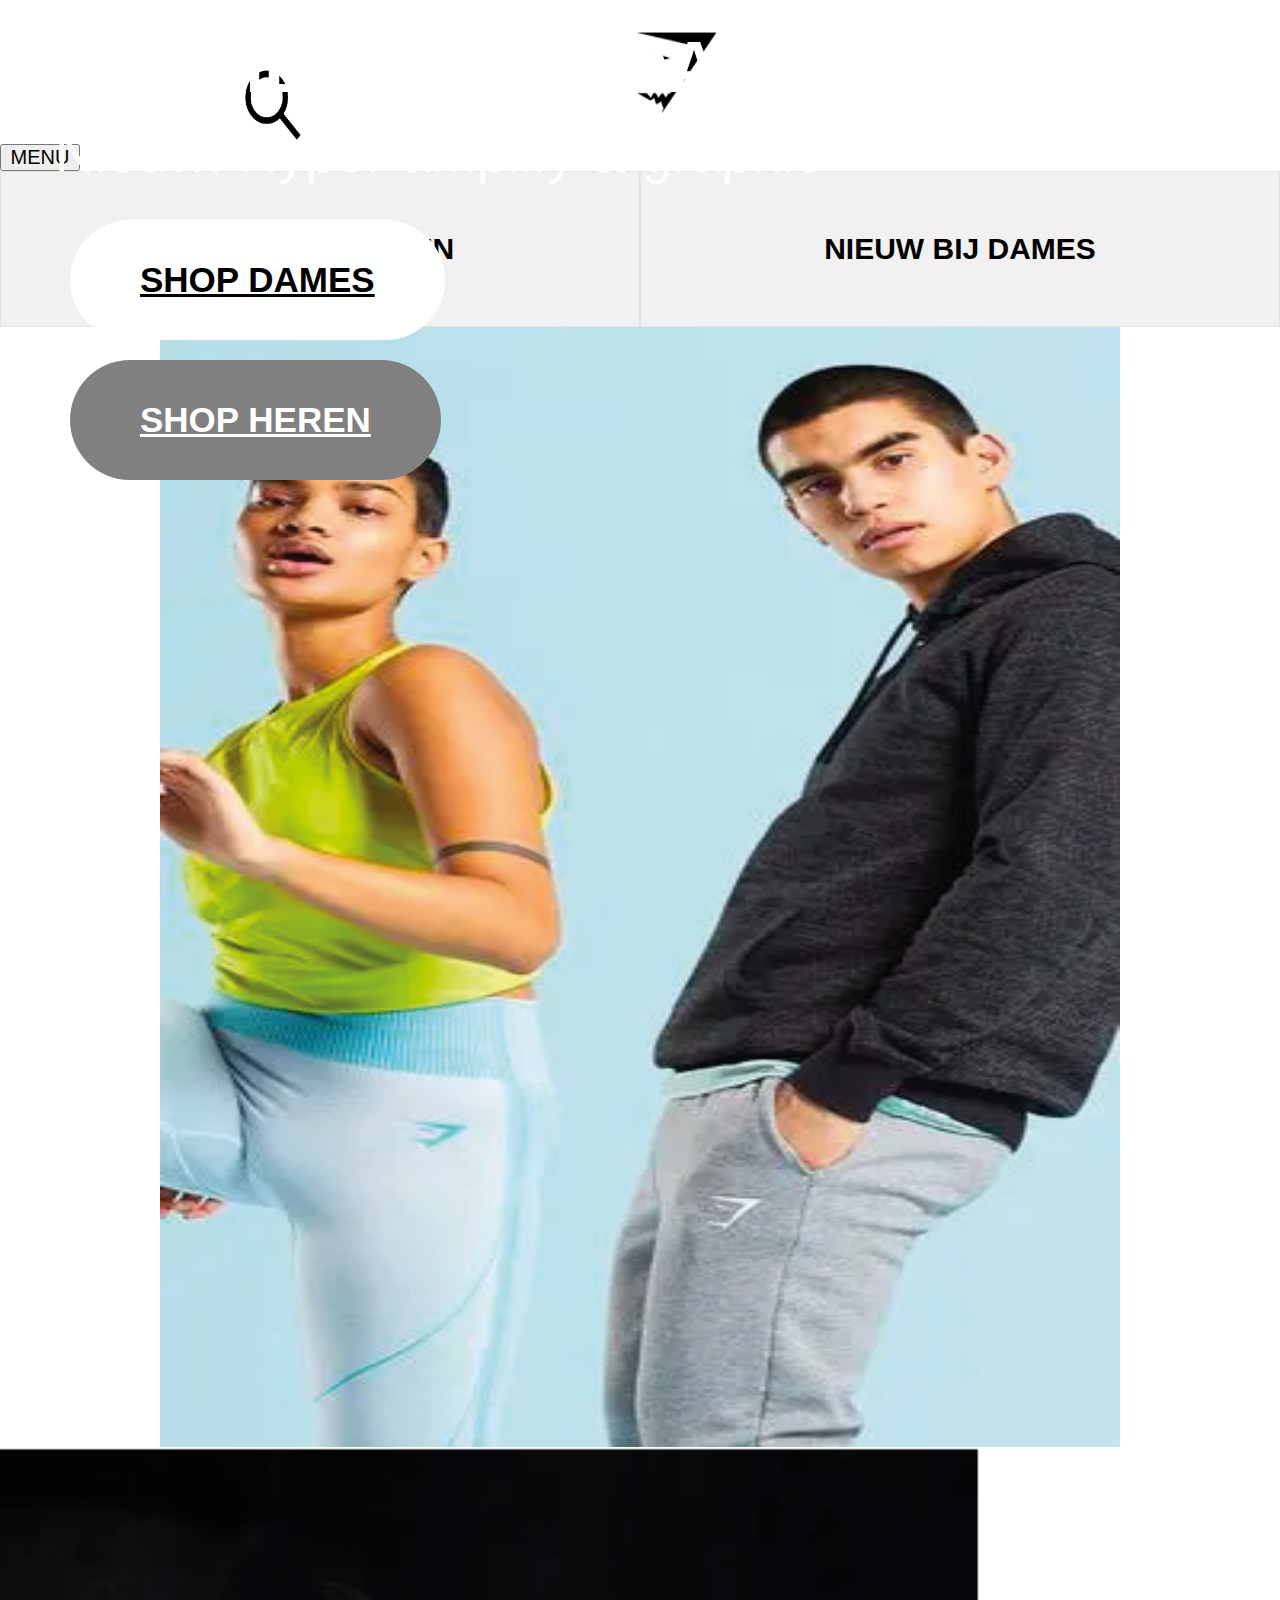
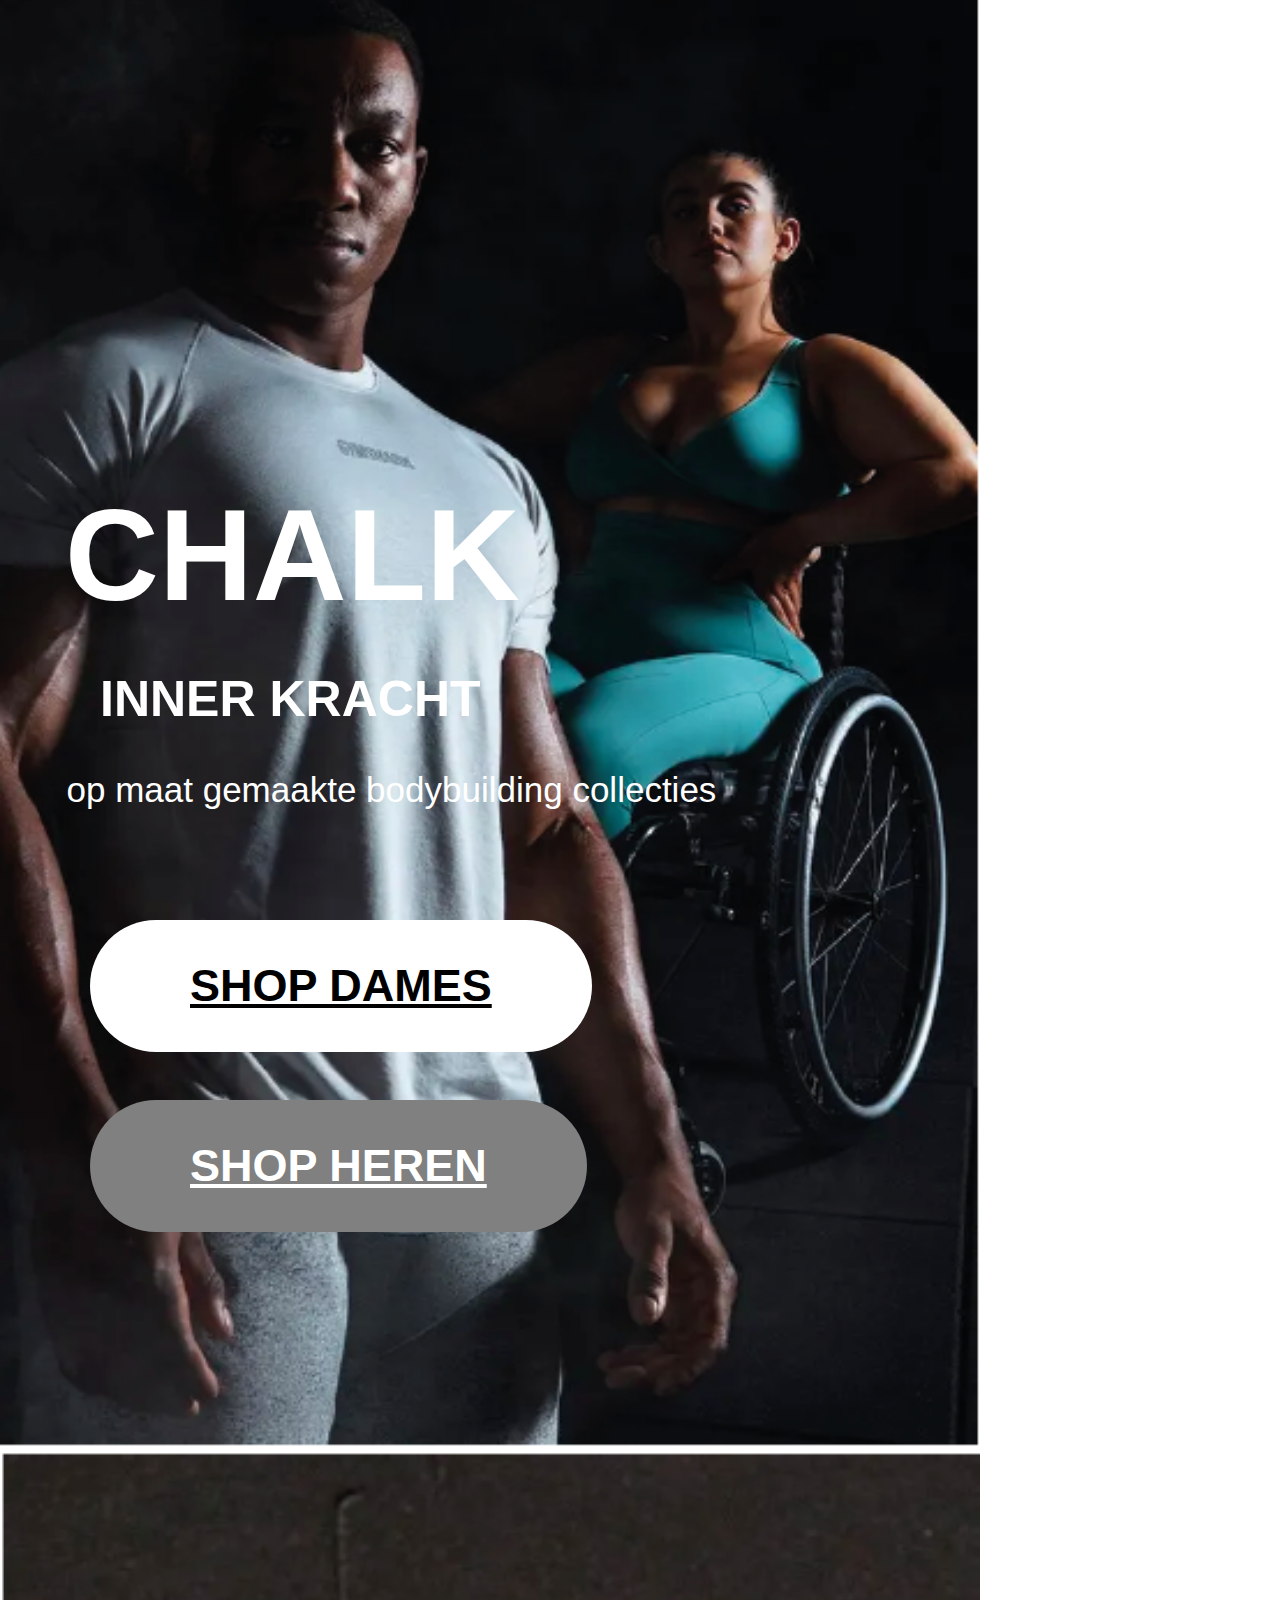
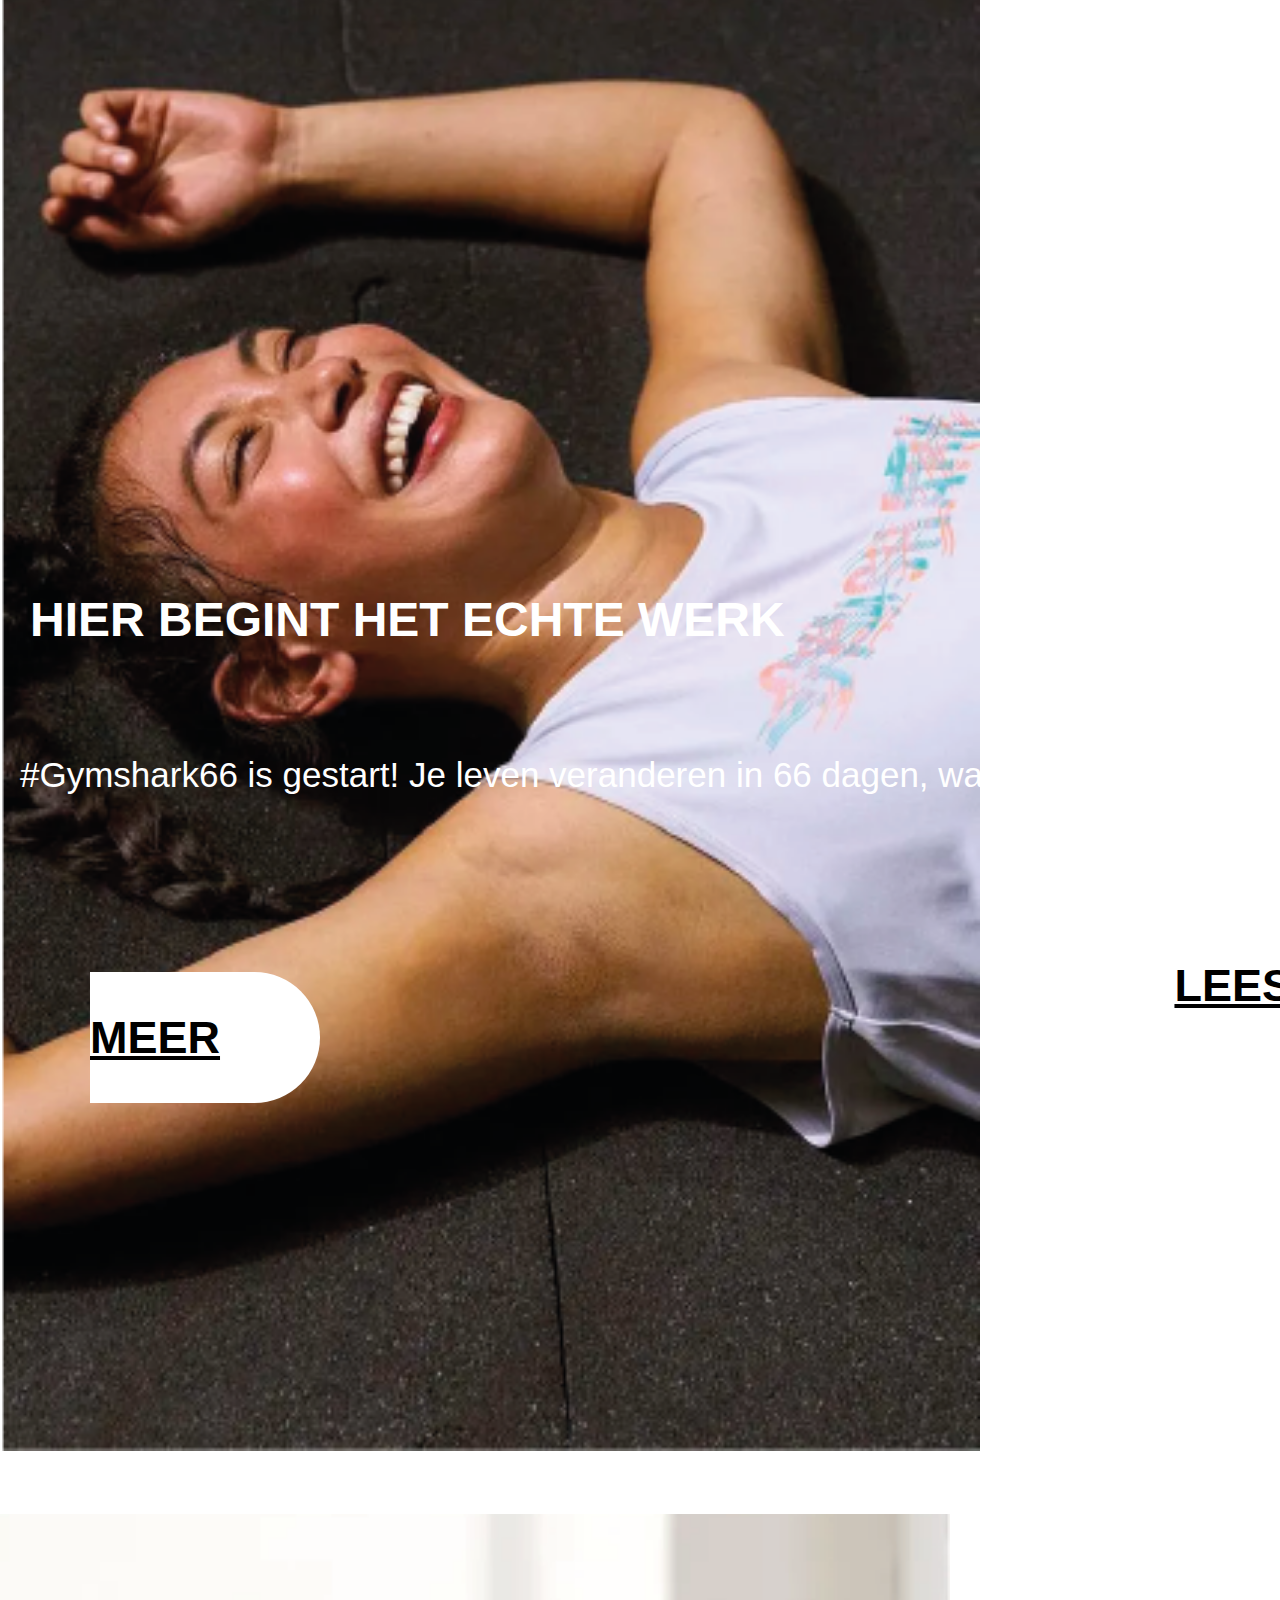
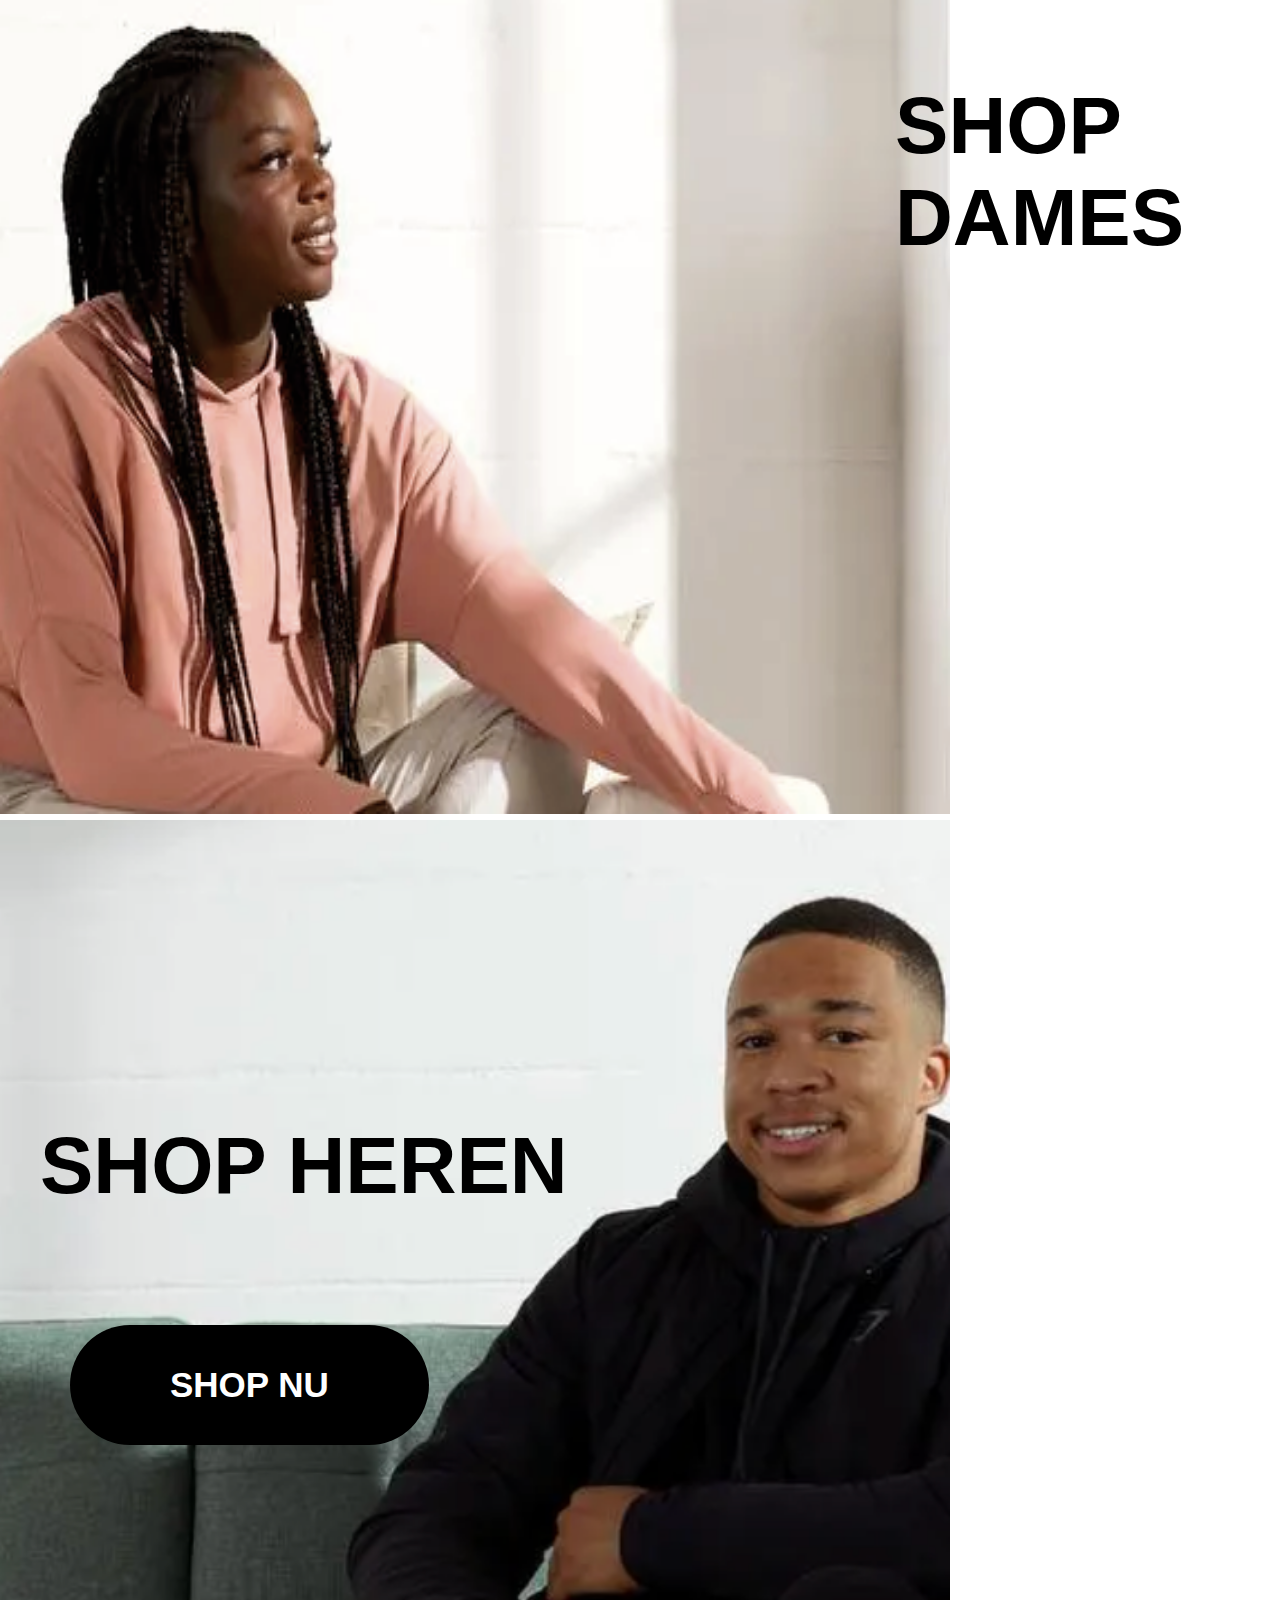
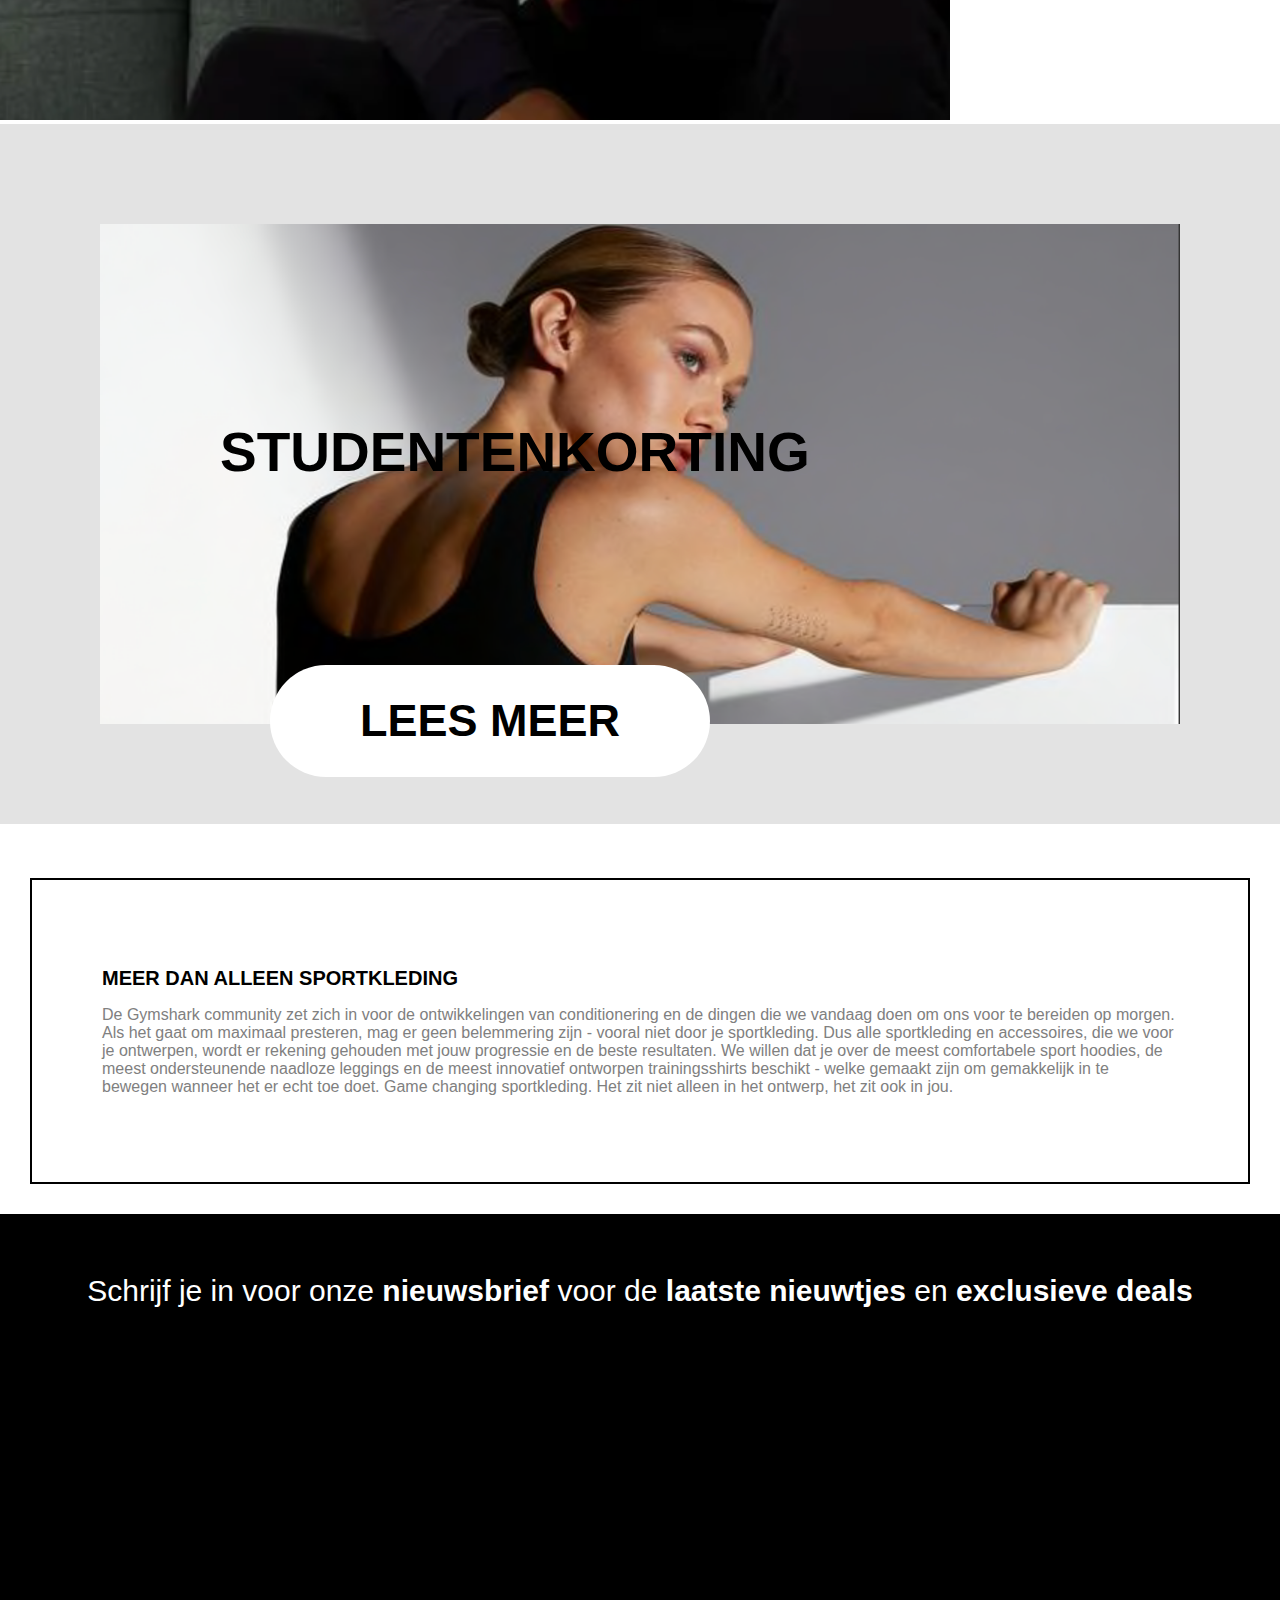
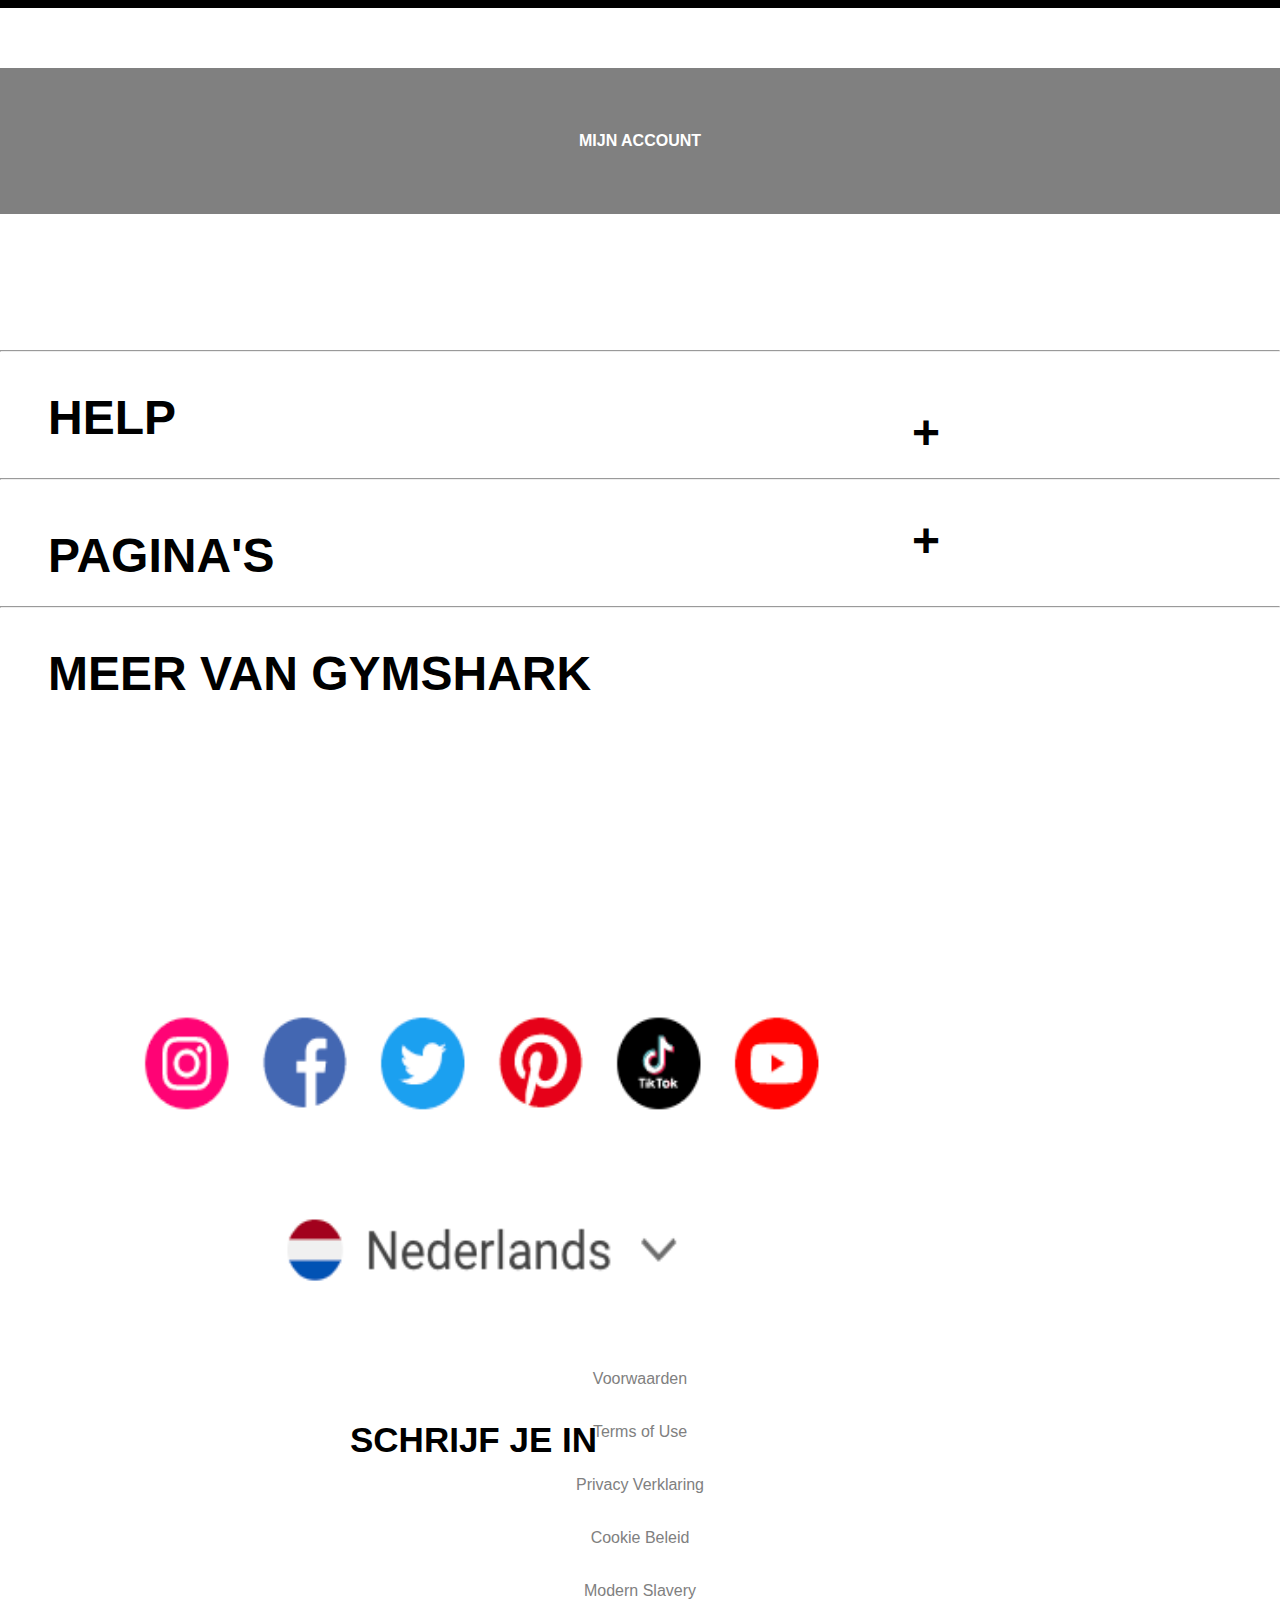
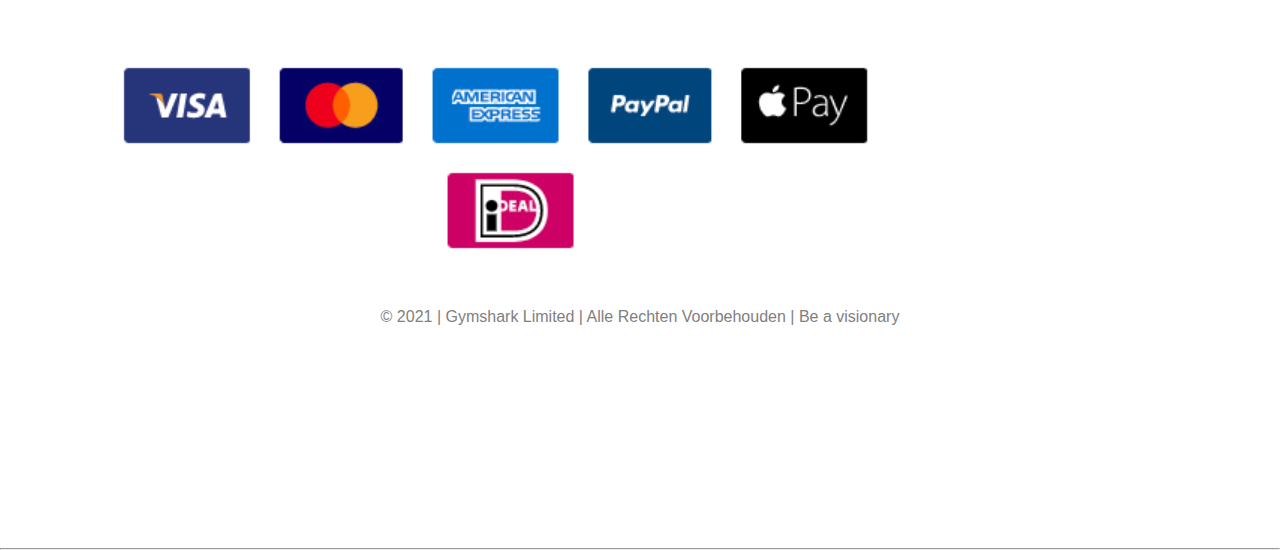
<file: index.html>
<!DOCTYPE html>
<html lang="nl" dir="ltr">
  <head>
  <meta charset="utf-8">
  <title>Gymshark official website</title>
  <link rel="stylesheet" href="styles/styles.css">
  </head>

  <body>

  <header>
  <section class="header">
    <img src="images/zoeken.png" alt="vergrootglas">
    <img  src="images/logo.png" alt="logo van Gymshark">
  </section>


    <!-- DEZE BUTTON IN JE HEADER (HAMBURGER BUTTON) -->
    <button class="menu-open"> MENU </button>
    <!-- DIT IS DE OVERLAY DIE TEVOORSCHIJN KOMT (MENU) -->

  <section class="menu-overlay">
    <button class="menu-close"> SLUITEN </button>
    <nav>
    <ul>
        <li><a href="#"> EXCLUSIEF </a></li>
        <li><a href="#">Outlet</a></li>
        <li><a href="#">TRENDING</a></li>
        <li><a href="#">Nieuwe Producten</a></li>
        <li><a href="#">Must-Havesv</a></li>
        <li><a href="#">Home Workout Kledingv</a></li>
        <li><a href="#">Loungewear</a></li>
        <li><a href="#">Bodybuilding</a></li>
        <li><a href="#">Cadeaukaart</a></li>
        <li><a href="#">PRODUCTEN</a></li>
        <li><a href="#">Alle Producten</a></li>
        <li><a href="#">Broeken & Leggings</a></li>
        <li><a href="#">Crop Tops</a></li>
        <li><a href="#">Hoodies & Jassen</a></li>
        <li><a href="#">Ondergoed</a></li>
        <li><a href="#">Korte Broeken</a></li>
        <li><a href="#">Tank Tops</a></li>
        <li><a href="#">Sportbeha's</a></li>
        <li><a href="#">Zwemkleding</a></li>
        <li><a href="#">T-Shirts</a></li>
        <li><a href="#">SHOP PER COLLECTIE</a></li>
        <li><a href="#">Adapt</a></li>
        <li><a href="#">Energy</a></li>
        <li><a href="#">Essentials</a></li>
        <li><a href="#">Flex</a></li>
        <li><a href="#">Seamless</a></li>
        <li><a href="#">Seamless Fit</a></li>
        <li><a href="#">Vital</a></li>
        <li><a href="#">ACCESSOIRES</a></li>
        <li><a href="#">Accessoires</a></li>
        <li><a href="#">Gym Accessoires</a></li>
        <li><a href="#">Sokken</a></li>
        <li><a href="#">Flessen</a></li>
    </ul>
    </nav>
  </section>
</header>

<main>

<section class="knoppen">
  <a href="#"> NIEUW BIJ HEREN </a>
  <a href="#"> NIEUW BIJ DAMES </a>
</section>

<section>
  <img class="achtergrond" src="images/achtergrond3.png" alt="de foto op de achtergrond">
  <p class="winter" > WARME WINTERDAGEN</p>
  <p class="nieuw" >Nieuw: Hyper amplify & graphic</p>

  <a href="#" class="dames"> SHOP DAMES </a>
  <a href="#" class="heren"> SHOP HEREN </a>
</section>

<section class="donkerefoto">
  <img src="images/donkerefoto.png" alt="Donkere foto met twee mensen">
  <p>CHALK</p>
  <p>INNER KRACHT</p>
  <p> op maat gemaakte bodybuilding collecties</p>
  <a href="#"> SHOP DAMES </a>
  <a href="#"> SHOP HEREN </a>
</section>


<section class="meisje">
  <img src="images/liggendmeisje.png" alt="meisje die ligt op de grond">

  <p>HIER BEGINT
  HET ECHTE WERK</p>

  <p>#Gymshark66 is gestart!
  Je leven veranderen in 66 dagen, wat
  zeg je ervan?</p>
  <a href="#"> LEES MEER </a>
</section>

<section class="damesshoppen">
  <img src="images/shopdames.png" alt="dames shoppen kopje">
  <p>SHOP <br>
     DAMES</p>
  <a href="#"> SHOP NU </a>
</section>

<section class="herenshoppen">
  <img src="images/jongen.png" alt="heren shoppen kopje">
  <p>SHOP
  HEREN</p>
  <a href="#"> SHOP NU </a>
</section>

<section class="korting">
 <img src="images/korting.png" alt="studentenkorting kopje">
 <p>STUDENTENKORTING</p>
 <a href="studentenkorting.html"> LEES MEER</a>
</section>

<article>
  <h2 class="artikel">MEER DAN ALLEEN
    SPORTKLEDING </h2>
<p> De Gymshark community zet zich in
 voor de ontwikkelingen van
 conditionering en de dingen die we
 vandaag doen om ons voor te
 bereiden op morgen. Als het gaat om
 maximaal presteren, mag er geen
 belemmering zijn - vooral niet door je
 sportkleding. Dus alle sportkleding en
 accessoires, die we voor je
 ontwerpen, wordt er rekening
 gehouden met jouw progressie en de
 beste resultaten. We willen dat je over
 de meest comfortabele sport hoodies,
 de meest ondersteunende naadloze
 leggings en de meest innovatief
 ontworpen trainingsshirts beschikt -
 welke gemaakt zijn om gemakkelijk in
 te bewegen wanneer het er echt toe
 doet.
 Game changing sportkleding. Het zit
 niet alleen in het ontwerp, het zit ook
 in jou. </p>
</article>

<section class="zwartstukje">
  <p>Schrijf je in voor onze
    <span class="nieuwsbrief"> nieuwsbrief </span> voor de
    <span class="nieuwtjes"> laatste nieuwtjes
   </span> en
    <span class="deals"> exclusieve deals </span>
  </p>
  <a href="#"> SCHRIJF JE IN </a>

</section>

</main>

<footer>
 <p class="acc">MIJN ACCOUNT</p>

 <section class="footer">
   <hr>
   <a href="#"> HELP</a>
   <a href="#">+</a>
   <hr>
   <a href="#">PAGINA'S</a>
   <a href="#">+</a>
   <hr>
   <a href="#">MEER VAN GYMSHARK</a>

 <div class="slideshow">
   <img src="images/central.png" alt="Foto van central gymshark">
   <img src="images/newsletter.png" alt="foto van nieuwsbrief">
   <img src="images/training.png" alt="foto van trainingen">
 </div>

</section>

 <img class="socialmedia" src="images/socialmedia.png" alt="foto van de social media kanalen">

<!-- heb hier links van gemaakt inplaats van p'tjes-->
 <a href="#" class="Voorwaarden"> Voorwaarden </a>
 <a href="#" class="terms"> Terms of Use </a>
 <a href="#" class="privacy"> Privacy Verklaring </a>
 <a href="#" class="cookie"> Cookie Beleid </a>
 <a href="#" class="modern"> Modern Slavery </a>

 <img class="betalen" src="images/betalen.png" alt="foto van betaalmethodes">

 <hr class="streep">

 <p class="footerlaatsteregel">© 2021 | Gymshark Limited | Alle
  Rechten Voorbehouden | Be a
  visionary</p>

</footer>

<script src="scripts/script.js"></script>
</body>
</file>
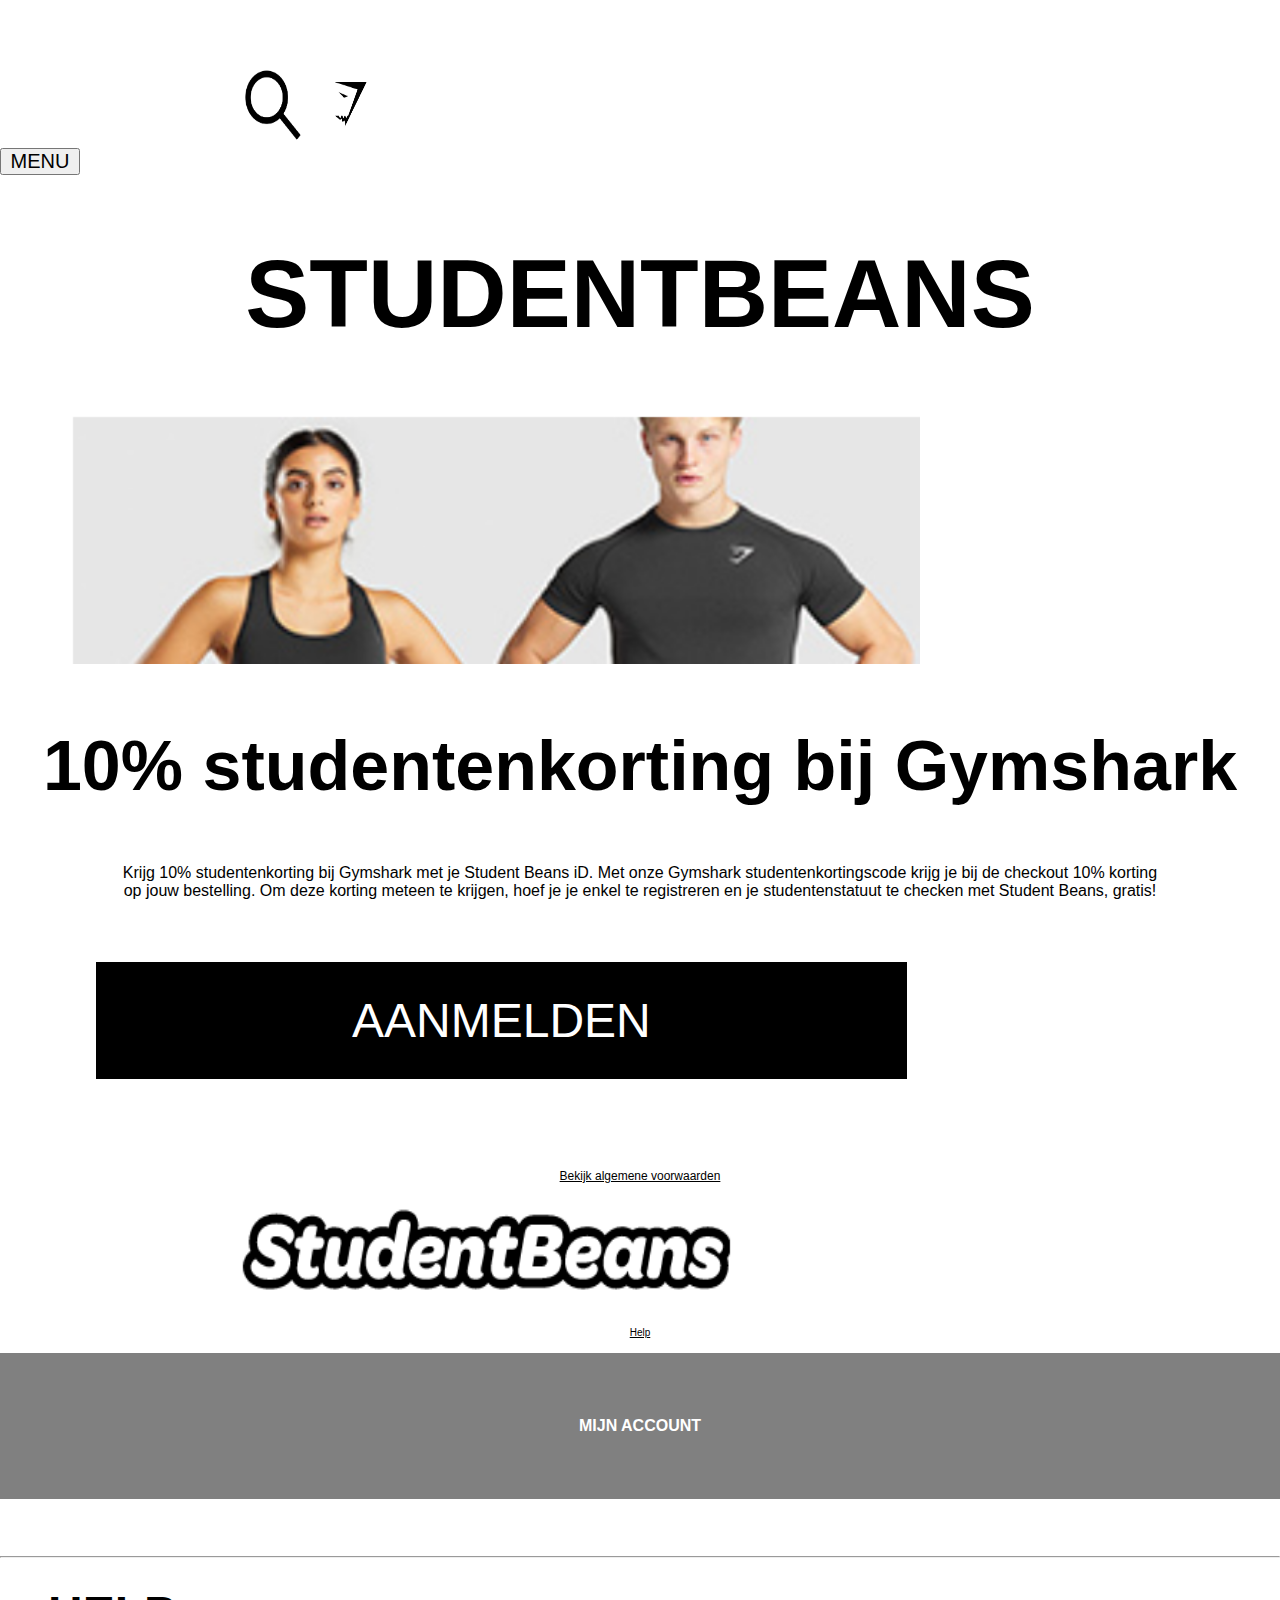
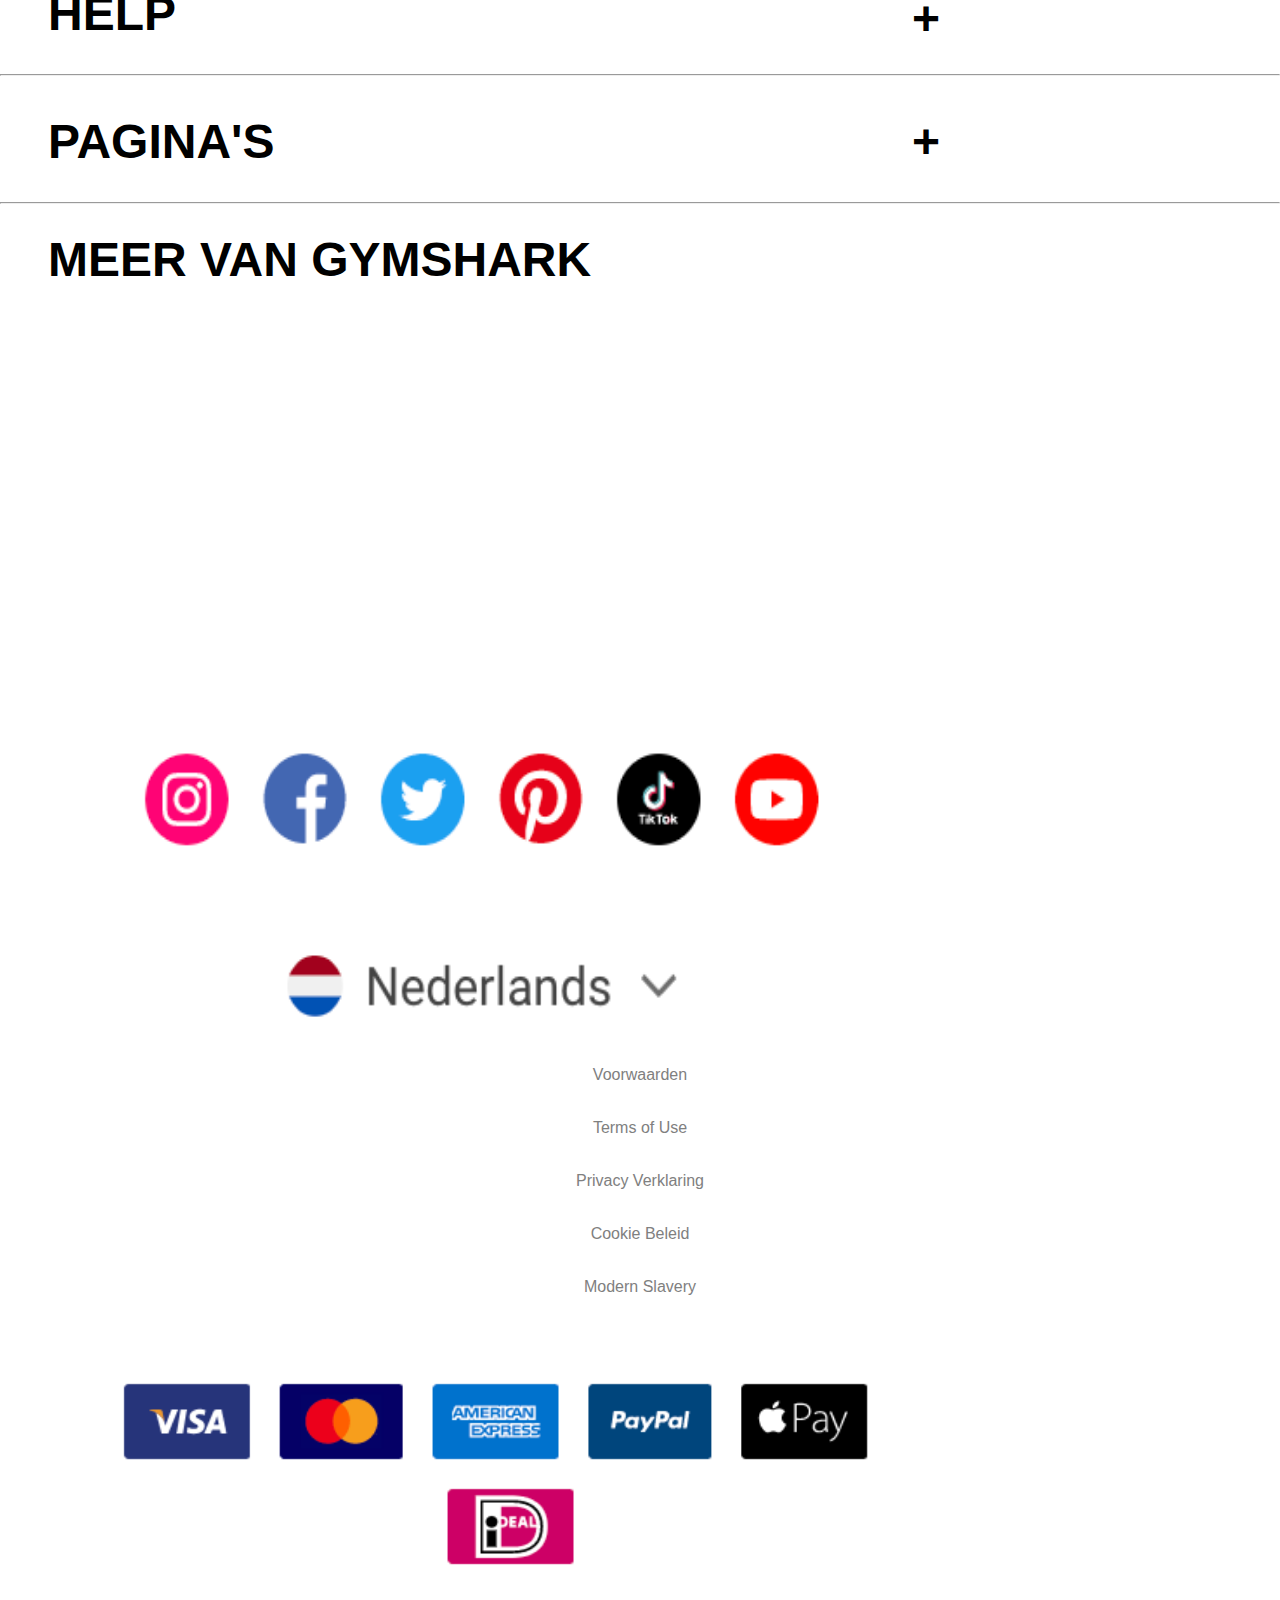
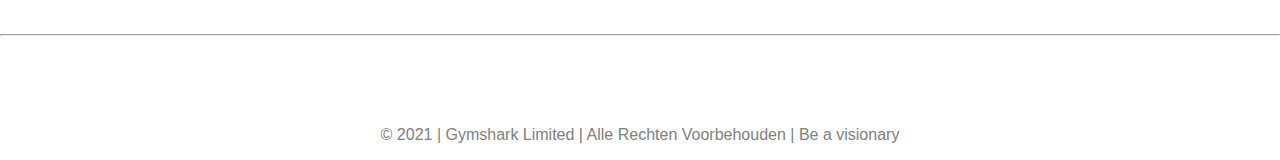
<file: studentenkorting.html>
<!DOCTYPE html>
<html lang="nl" dir="ltr">
  <head>
  <meta charset="utf-8">
  <title>Gymshark official website</title>
  <link rel="stylesheet" href="styles/styles.css">

  </head>
  <body>

<header>
  <section class="header">
    <img src="images/zoeken.png" alt="vergrootglas">
     <a href="file:///Users/nigamajid/Desktop/gymshark/index.html"><img  src="images/logo.png" alt="logo van Gymshark"></a>
</section>

    <!-- DEZE BUTTON IN JE HEADER (HAMBURGER BUTTON) -->
    <button class="menu-open"> MENU </button>


    <!-- DIT IS DE OVERLAY DIE TEVOORSCHIJN KOMT (MENU) -->
  <section class="menu-overlay">
      <button class="menu-close"> SLUITEN </button>
      <!-- hulp van rowin-->

<!-- dit is wanneer het menu is geopend-->
<nav>
<ul>
    <li><a href="#"> EXCLUSIEF </a></li>
    <li><a href="#">Outlet</a></li>
    <li><a href="#">TRENDING</a></li>
    <li><a href="#">Nieuwe Producten</a></li>
    <li><a href="#">Must-Havesv</li>
    <li><a href="#">Home Workout Kledingv</li>
    <li><a href="#">Loungewear</a></li>
    <li><a href="#">Bodybuilding</a></li>
    <li><a href="#">Cadeaukaart</a></li>
    <li><a href="#">PRODUCTEN</a></li>
    <li><a href="#">Alle Producten</a></li>
    <li><a href="#">Broeken & Leggings</a></li>
    <li><a href="#">Crop Tops</a></li>
    <li><a href="#">Hoodies & Jassen</a></li>
    <li><a href="#">Ondergoed</a></li>
    <li><a href="#">Korte Broeken</a></li>
    <li><a href="#">Tank Tops</a></li>
    <li><a href="#">Sportbeha's</a></li>
    <li><a href="#">Zwemkleding</a></li>
    <li><a href="#">T-Shirts</a></li>
    <li><a href="#">SHOP PER COLLECTIE</a></li>
    <li><a href="#">Adapt</a></li>
    <li><a href="#">Energy</a></li>
    <li><a href="#">Essentials</a></li>
    <li><a href="#">Flex</a></li>
    <li><a href="#">Seamless</a></li>
    <li><a href="#">Seamless Fit</a></li>
    <li><a href="#">Vital</a></li>
    <li><a href="#">ACCESSOIRES</a></li>
    <li><a href="#">Accessoires</a></li>
    <li><a href="#">Gym Accessoires</a></li>
    <li><a href="#">Sokken</a></li>
    <li><a href="#">Flessen</a></li>
</ul>
</nav>
</section>
</header>

<main>
  <!-- nieuwe section voor de studentbeans tekst en informatie-->
<section>
  <h1>STUDENTBEANS</h1>

  <img class="studenten" src="images/kortingpagina.png" alt="foto van twee studenten">
  <h2>10%
  studentenkorting
  bij Gymshark</h2>

  <p class="aanmeldtekst">Krijg 10% studentenkorting bij
  Gymshark met je Student Beans
  iD.

  Met onze Gymshark
  studentenkortingscode krijg je
  bij de checkout 10% korting op
  jouw bestelling.

  Om deze korting meteen te
  krijgen, hoef je je enkel te
  registreren en je studentenstatuut
  te checken met Student Beans,
   gratis!  </p>

 <a href="#" class="aanmelden"> Aanmelden </a>

 <a href="#" class="algemenevoorwaarden">Bekijk algemene voorwaarden</a>
 <img class="logostudentbeans" src="images/logostudentbeans.png" alt="logo van studentbeans">
 <a href="#" class="help">Help</a>
 </section>

</main>

<footer>
  <p class="account">MIJN ACCOUNT</p>

  <section class="footer2">
    <hr>
    <a href="#"> HELP</a>
    <a href="#">+</a>
    <hr>
    <a href="#">PAGINA'S</a>
    <a href="#">+</a>
    <hr>
    <a href="#">MEER VAN GYMSHARK</a>

  <div class="slideshow2">
    <img src="images/central.png" alt="central gymshark logo">
    <img src="images/newsletter.png" alt="nieuwsbrief">
    <img src="images/training.png" alt="training gymshark">
  </div>

  </section>

   <img class="socialmedia2" src="images/socialmedia.png" alt="foto van de social media kanalen">

   <!-- als ik meerdere paginas had dan zou ik hier ook een link van maken-->
   <a href="#" class="Voorwaarden1"> Voorwaarden </a>
   <a href="#" class="terms1"> Terms of Use </a>
   <a href="#" class="privacy1"> Privacy Verklaring </a>
   <a href="#" class="cookie1"> Cookie Beleid </a>
   <a href="#" class="modern1"> Modern Slavery </a>

   <img class="betalen2" src="images/betalen.png" alt="foto van betaalmethodes">

   <hr class="streep2">

   <p class="footerlaatsteregel2"> © 2021 | Gymshark Limited | Alle
    Rechten Voorbehouden | Be a
    visionary</p>
</footer>

<script src="scripts/script.js"></script>
</body>
</file>
<file: styles/styles.css>
*{
  box-sizing: border-box;
}

body{
  margin: 0;
  background-color: white;
}


.header{
  display: flex;
  flex-direction: row;
}

.header img:nth-of-type(1){
  position: relative;
  margin-top: 4em;
  width: 4em;
  height: 5em;
  margin-right: 1em;
  transform: translate(240px);
}

.header img:nth-of-type(2){
  width: 10em;
  display: block;
  margin-left: auto;
  margin-right: auto;
}
/* tim heeft hiermee geholpen, ik weet nu dat het makkelijker is om het in even
section te zetten en je de images aankunt roepen in de header zodat je niet
100 classes hoeft te gebruiken. */

body {
  margin: 0;
  padding: 0;
  font-family: sans-serif;
}


.menu-open{
  position: relative;
  width: 80px;
  left: 0;
  top: 0;
  margin: 0;
  padding: 0;
  font-size: 20px;

}

.menu-overlay {
  position: fixed;
  left: 0;
  top: 0;
  width: 100vw;
  height: 100vh;
  background-color: lightgrey;
  z-index: 1000;
  transform: translateX(-100%);
  transition: 0.45s transform;
  font-size: 35px;
}
.menu-overlay.visible {
  transform: translateX(0);
}

.menu-close{
  font-size: 30px;
}


.knoppen{
  display: flex;
  flex-direction: row;
}

.knoppen a:NTH-of-type(1){
  border: 1px solid #e3e3e3;
  color: black;
  background-color: #f2f0f0;
  padding: 60px 0px;
  font-size: 30px;
  flex: 1;
  font-family: "Montserrat",Helvetica,Arial,sans-serif;
  font-weight: bold;
  text-align: center;
  text-decoration: none;
}

.knoppen a:NTH-of-type(2){
  border: 1px solid #e3e3e3;
  color: black;
  background-color: #f2f0f0;
  padding: 60px 0px;
  font-size: 30px;
  flex: 1;
  font-family: "Montserrat",Helvetica,Arial,sans-serif;
  font-weight: bold;
  text-align: center;
  text-decoration: none;
  /* flex 1 zorgt ervoor dat die button zoveel mogelijk ruimte in kan nemen
  - mede mogelijk gemaakt door hulp van rowin */
}

.achtergrond{
  position: relative;
display: block;
margin-left: auto;
margin-right: auto;
width: 60em;
height: 70em;

}

.winter{
  font-size: 72px;
  position: absolute;
bottom: 10em;
left: .5em;
font-weight: bolder;
color: white;
font-family: "Montserrat",Helvetica,Arial,sans-serif;
}

.nieuw{
  font-size: 55px;
  position: absolute;
bottom: 12em;
left: 1em;
color: white;
font-family: "Roboto",Helvetica,Arial,sans-serif;
}

.dames{
  font-size: 35px;
  font-weight: bold;
  position: absolute;
  bottom: 16em;
  left: 2em;
  border-radius: 100px;
  border: none;
  padding: 40px 70px;
  background-color: white;
  color: black;
  font-family: "Montserrat",Helvetica,Arial,sans-serif;
}

.heren{
  font-size: 35px;
  font-weight: bold;
  position: absolute;
  bottom: 12em;
  left: 2em;
  border-radius: 100px;
  border: none;
  padding: 40px 70px;
  background-color: grey;
  color: white;
  font-family: "Montserrat",Helvetica,Arial,sans-serif;
}


.donkerefoto img:nth-of-type(1){
  position: relative;
  width: 980px;
  height: 1600px;
}

.donkerefoto p:nth-of-type(1){
  position: absolute;
  font-size: 130px;
  top: 15em;
  left: .5em;
  color: white;
  font-weight: bolder;
  font-family: "montserrat",Helvetica,Arial,sans-serif;
}

.donkerefoto p:nth-of-type(2){
position: absolute;
font-size: 50px;
top: 46em;
left: 2em;
color: white;
transform: translateY(-80px);
font-weight: bold;
font-family: "Montserrat",Helvetica,Arial,sans-serif;
}

.donkerefoto p:nth-of-type(3){
  position: absolute;
  font-size: 35px;
  top: 69em;
  left: 1.9em;
  color: white;
  transform: translateY(-80px);
  font-family: "Roboto",Helvetica,Arial,sans-serif;
}

.donkerefoto a:nth-of-type(1){
  font-size: 45px;
  font-weight: bold;
  position: absolute;
  left: 90px;
  top: 56em;
  border-radius: 100px;
  border: none;
  padding: 40px 100px;
  background-color: white;
  color: black;
    font-family: "montserrat",Helvetica,Arial,sans-serif;
}

.donkerefoto a:nth-of-type(2){
  font-size: 45px;
  font-weight: bold;
  position: absolute;
  left: 90px;
  top: 60em;
  border-radius: 100px;
  border: none;
  padding: 40px 100px;
  background-color: grey;
  color: white;
    font-family: "montserrat",Helvetica,Arial,sans-serif;
}

.meisje img:nth-of-type(1){
  position: relative;
  width: 980px;
  height: 1600px;
}

.meisje p:nth-of-type(1){
  position: absolute;
  font-size: 3em;
  color: white;
  top: 78em;
  font-weight: bold;
text-align: left;
left: 30px;
  font-family: "montserrat",Helvetica,Arial,sans-serif;
}

.meisje p:nth-of-type(2){
  position: absolute;
  font-size: 35px;
  color: white;
  top: 112em;
  text-align: left;
  left: 20px;
    font-family: "Roboto",Helvetica,Arial,sans-serif;
}

.meisje a:nth-of-type(1){
  font-size: 45px;
  font-weight: bold;
  position: relative;
  left: 90px;
bottom: 10em;
border-radius: 100px;
  border: none;
  padding: 40px 100px;
  background-color: white;
  color: black;
    font-family: "montserrat",Helvetica,Arial,sans-serif;
}

.damesshoppen img:nth-of-type(1){
  width: 950px;
  position: relative;
height: 900px;
}

.damesshoppen p:nth-of-type(1){
  position: absolute;
  font-size: 80px;
  font-weight: bold;
  right: 1.2em;
  top: 60em;
  font-family: "montserrat",Helvetica,Arial,sans-serif;
}

.damesshoppen a:nth-of-type(1){
  font-size: 25px;
  font-weight: bold;
  position: relative;
  left: 20em;
  bottom: 18em;
  border-radius: 100px;
  border: none;
  padding: 40px 90px;
  background-color: black;
  color: white;
  text-decoration: none;
  font-family: "montserrat",Helvetica,Arial,sans-serif;
}

.herenshoppen img:nth-of-type(1){
  width: 950px;
position: relative;
height: 900px;
}

.herenshoppen p:nth-of-type(1){
  position: absolute;
  font-size: 80px;
  font-weight: bold;
  text-align: left;
  top: 73em;
  left: .5em;
  font-family: "montserrat",Helvetica,Arial,sans-serif;
}

.herenshoppen a:nth-of-type(1){
  font-size: 35px;
  font-weight: bold;
  position: absolute;
  border-radius: 100px;
  border: none;
  padding: 40px 100px;
  background-color: black;
  color: white;
  left: 2em;
  top: 175em;
  text-decoration: none;
  font-family: "montserrat",Helvetica,Arial,sans-serif;
}

.korting img:nth-of-type(1){
  width: 950px;
position: relative;
height: 700px;
border: 100px solid #e3e3e3;
width: 100%;
}

.korting p:nth-of-type(1){
  color: black;
  font-weight: bold;
  font-size: 55px;
  position: absolute;
  top: 123em;
  left: 4em;
  font-family: "montserrat",Helvetica,Arial,sans-serif;
}

.korting a:nth-of-type(1){
  font-size: 45px;
  font-weight: bold;
  position: absolute;
  left: 6em;
  top: 157em;
  border-radius: 100px;
  border: none;
  padding: 30px 90px;
  background-color: white;
  color: black;
  text-decoration: none;
  font-family: "montserrat",Helvetica,Arial,sans-serif;
}

article{
  text-align: left;
  border: 2px solid black;
  padding: 70px;
  margin: 0 30px;
  transform: translateY(50px);
  color: grey;
  font-family: "Roboto",Helvetica,Arial,sans-serif;
}


.artikel{
  font-size: 20px;
  font-weight: bold;
  color: black;
  text-align: left;
  font-family: "montserrat",Helvetica,Arial,sans-serif;
}

.zwartstukje p:nth-of-type(1){
  background-color: black;
  color: white;
  width: 100%;
  padding: 2em 2em 10em 2em;
  text-align: center;
  font-size: 30px;
  transform: translateY(50px);
  font-family: "montserrat",Helvetica,Arial,sans-serif;
}

/* wanneer je width 100% gebruikt betekent dat dat op elk scherm de volle scherm word gevuld */


.nieuwsbrief, .nieuwtjes, .deals{
  font-weight: bold;
  color: white;
  font-size: 30px;
}

.zwartstukje a:nth-of-type(1){
  font-size: 35px;
  font-weight: bold;
  position: absolute;
  left: 250px;
top: 268em;
border-radius: 80px;
  border: none;
  padding: 40px 100px;
  background-color: white;
  color: black;
  text-decoration: none;
  font-family: "montserrat",Helvetica,Arial,sans-serif;
}

.acc{
  text-align: center;
  transform: translateY(80px);
  background-color: grey;
  padding: 4em;
  font-weight: bold;
  color: white;
  font-family: "montserrat",Helvetica,Arial,sans-serif;
}

hr{
  transform: translateY(200px);
}

.footer a:nth-of-type(1){
  display: flex;
  transform: translateY(230px);
  color: black;
  text-decoration: none;
  font-size: 3em;
  margin-left: 1em;
  font-weight: bold;
  font-family: "montserrat",Helvetica,Arial,sans-serif;
}

.footer a:nth-of-type(2){
  display: flex;
  text-align: right;
  color: black;
  font-size: 3em;
text-decoration: none;
  transform: translateY(190px);
  margin-left: 19em;
  font-weight: bold;
  font-family: "montserrat",Helvetica,Arial,sans-serif;
}

.footer a:nth-of-type(3){
  display: flex;
  transform: translateY(240px);
  color: black;
  text-decoration: none;
  font-size: 3em;
  margin-left: 1em;
  font-weight: bold;
  font-family: "montserrat",Helvetica,Arial,sans-serif;
}

.footer a:nth-of-type(4){
  display: flex;
  text-align: right;
  transform: translateY(170px);
  font-size: 3em;
  color: black;
  text-decoration: none;
  margin-left: 19em;
  font-weight: bold;
  font-family: "montserrat",Helvetica,Arial,sans-serif;
}

.footer a:nth-of-type(5){
  display: flex;
  font-size: 3em;
  transform: translateY(230px);
  color: black;
  text-decoration: none;
  margin-left: 1em;
  font-weight: bold;
  font-family: "montserrat",Helvetica,Arial,sans-serif;
}

.slideshow{
  width: 100%
  height: auto;
  padding: 5px;
  box-sizing: border-box; /* in de breedte van 100% word de padding meegenomen door borderbox*/
  position: relative;
  margin-left: 300px;
transform: translateY(250px);
}

.slideshow img{
  position: absolute;
  animation: slideshow 15s infinite;
  opacity: 0;
  width: 100%
  height: auto;

}

@keyframes slideshow {
  25% {opacity: 1;
  }
  45% {opacity: 0;
  }
}

.slideshow img:nth-child(1) {animation-delay: 0s;}
.slideshow img:nth-child(2) {animation-delay: 5s;}
.slideshow img:nth-child(3) {animation-delay: 10s;}

/*https://netspecialist.nl/html-en-css/519-een-slideshow-widget-maken*/

.socialmedia{
  position: relative;
  margin-left: -70px;
  transform: translateY(430px);
width: 1100px;
height: 400px;
}


.Voorwaarden, .terms, .privacy, .cookie, .modern{
  display: block;
  text-align: center;
  transform: translateY(450px);
  margin: 35px 0;
  color: grey;
  text-decoration: none;
  font-family: "Roboto",Helvetica,Arial,sans-serif;
}



.betalen{
  position: relative;
  margin-left: 100px;
  transform: translateY(450px);
  width: 800px;
}

.footerlaatsteregel{
  text-align: center;
  color: grey;
  margin-top: -50px;
    font-family: "Roboto",Helvetica,Arial,sans-serif;
}

/* pagina 2 hieronder!! */

h1{
  text-align: center;
  font-size: 6em;
  font-family: "montserrat",Helvetica,Arial,sans-serif;
}

.studenten{
  position: relative;
  margin-left: 70px;
  height: 250px;
  width: 850px;
}



h2{
  font-size: 70px;
  font-weight: bold;
  text-align: center;
font-family: Gibson, Helvetica, Arial, "Sans Serif";
}

.aanmeldtekst{
  text-align: center;
  margin: 2em 7em;
  font-family: Gibson, Helvetica, Arial, "Sans Serif";
}

.aanmelden{
  background-color: black;
  border: none;
  padding: 20px 250px;
  color: white;
  position: relative;
  font-size: 50px;
  margin-left: 120px;
  font-family: Gibson, Helvetica, Arial, "Sans Serif";
}

.aanmelden {
        padding: 30px 255px;
        color: #fff;
        font-size: 3em;
        text-transform: uppercase;
        text-decoration: none;
        background-color: #000;
        border: 1px solid #000;
        transition: all 0.3s ease-in-out;
        margin: 30px 0;
        display: inline-block;
        margin-left: 2em;
}

.aanmelden:hover {
        color: #000;
        background-color: #fff;
        transform: scale(1.05);
}
/*https://sigmasolutions.nl/blog/animatie-toevoegen-aan-een-site/*/

.algemenevoorwaarden{
  display: block;
  text-decoration: underline;
  color: black;
  font-size: 12px;
  text-align: center;
  margin-top: 60px;
  font-family: Gibson, Helvetica, Arial, "Sans Serif";
}

.logostudentbeans{
  margin-left: 220px;
  width: 550px;
  height: 140px;
}

.help{
  display: block;
  color: black;
  text-decoration: underline;
  font-size: 10px;
  text-align: center;
  font-family: Gibson, Helvetica, Arial, "Sans Serif";
}

.account{
  text-align: center;
  transform: translateY(20px);
  background-color: grey;
  padding: 4em;
  font-weight: bold;
  color: white;
  font-family: "montserrat",Helvetica,Arial,sans-serif;
}

.footer2 a:nth-of-type(1){
  display: flex;
  transform: translateY(60px);
  color: black;
  text-decoration: none;
  font-size: 3em;
  margin-left: 1em;
  font-weight: bold;
  font-family: "montserrat",Helvetica,Arial,sans-serif;
}

.footer2 a:nth-of-type(2){
  display: flex;
  text-align: right;
  color: black;
  font-size: 3em;
text-decoration: none;
  transform: translateY(10px);
  margin-left: 19em;
  font-weight: bold;
  font-family: "montserrat",Helvetica,Arial,sans-serif;
}

.footer2 a:nth-of-type(3){
  display: flex;
  transform: translateY(60px);
  color: black;
  text-decoration: none;
  font-size: 3em;
  margin-left: 1em;
  font-weight: bold;
  font-family: "montserrat",Helvetica,Arial,sans-serif;
}

.footer2 a:nth-of-type(4){
  display: flex;
  text-align: right;
  transform: translateY(5px);
  font-size: 3em;
  color: black;
  text-decoration: none;
  margin-left: 19em;
  font-weight: bold;
  font-family: "montserrat",Helvetica,Arial,sans-serif;
}

.footer2 a:nth-of-type(5){
  display: flex;
  font-size: 3em;
  transform: translateY(50px);
  color: black;
  text-decoration: none;
  margin-left: 1em;
  font-weight: bold;
  font-family: "montserrat",Helvetica,Arial,sans-serif;
}

.footer2 hr:NTH-of-type(1){
  transform: translateY(40px);
}

.footer2 hr:NTH-of-type(2){
  transform: translateY(30px);
}

.footer2 hr:NTH-of-type(3){
  transform: translateY(30px);
}

.streep2{
  transform: translateY(-40px);
}

.slideshow2 {
  width: 100%
  height: auto;
  padding: 5px;
  box-sizing: border-box; /* in de breedte van 100% word de padding meegenomen door borderbox*/
  position: relative;
  margin-left: 270px;
transform: translateY(150px);
}

.slideshow2 img{
  position: absolute;
  animation: slideshow 15s infinite;
  opacity: 0;
  width: 100%
  height: auto;

}

@keyframes slideshow2 {
  25% {opacity: 1;
  }
  45% {opacity: 0;
  }
}

.slideshow2 img:nth-child(1) {animation-delay: 0s;}
.slideshow2 img:nth-child(2) {animation-delay: 5s;}
.slideshow2 img:nth-child(3) {animation-delay: 10s;}

.account{
  text-align: center;
  transform: translateY(-1px);
  background-color: grey;
  padding: 4em;
  font-weight: bold;
  color: white;
  font-family: "montserrat",Helvetica,Arial,sans-serif;
}

.socialmedia2{
  position: relative;
  margin-left: -70px;
  transform: translateY(400px);
width: 1100px;
height: 400px;
}

.Voorwaarden1, .terms1, .privacy1, .cookie1, .modern1{
  display: block;
  text-align: center;
  transform: translateY(380px);
  text-decoration: none;
  margin: 35px;
  color: grey;
  font-family: "robotica",Helvetica,Arial,sans-serif;
}

.betalen2{
  position: relative;
  margin-left: 100px;
  transform: translateY(400px);
  width: 800px;
}

.streep2{
  color: grey;
  margin-top: 470px;
}

.footerlaatsteregel2{
  text-align: center;
  color: grey;
  margin-top: 50px;
  font-family: "robotica",Helvetica,Arial,sans-serif;
}

.streep{
  color: grey;
  margin-top: 510px;
}
</file>
